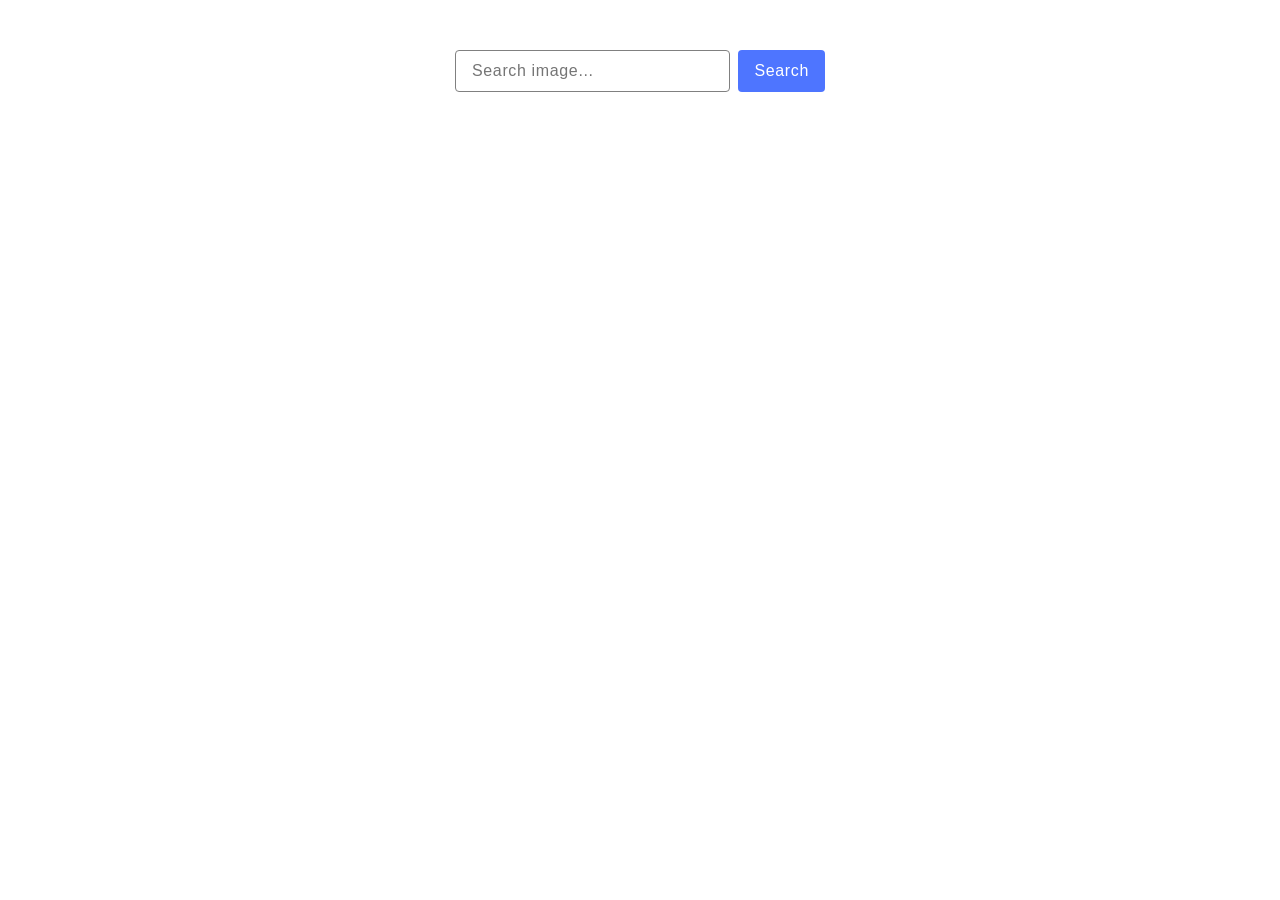
<file: src/index.html>
<!DOCTYPE html>
<html lang="en">
  <head>
    <meta charset="UTF-8" />
    <link rel="icon" type="image/svg+xml" href="/favicon.svg" />
    <meta name="viewport" content="width=device-width, initial-scale=1.0" />
    <title>Image Finder</title>
    <link rel="stylesheet" href="./css/styles.css" />
  </head>
  <body>
    <div class="form-container">
      <form class="search-form">
        <input
          class="search-input"
          type="text"
          name="search"
          placeholder="Search image..."
        />
        <button class="search-btn" type="submit">Search</button>
      </form>
    </div>
    <div class="list-container">
      <ul class="images-list"></ul>
    </div>
    <div class="load-more-container">
      <button class="load-more-btn" type="button">Load more...</button>
      <span class="loader"></span>
      <div class="info">
        <p>We're sorry, but you've reached the end of search results.</p>
      </div>
    </div>
    <script type="module" src="./main.js"></script>
  </body>
</html>
</file>
<file: src/css/styles.css>
body {
  font-family: "Montserrat", sans-serif;
  max-width: 1158px;
  padding-left: 16px;
  padding-right: 16px;
  margin: 50px auto;
}

img {
  display: block;
  width: 100%;
  height: 100%;
}

ul {
  margin: 0;
  padding: 0;
  list-style: none;
}

.form-container {
  max-width: 370px;
  margin: 0 auto;
}

.search-form {
  display: flex;
  gap: 8px;
}

.search-input {
  width: 272px;
  padding: 8px 16px;
  border: 1px solid #808080;
  border-radius: 4px;
  outline: none;
  font-size: 16px;
  line-height: 1.5;
  letter-spacing: 0.04em;
  color: #808080
}

.search-btn {
  border-radius: 4px;
  border: none;
  padding: 8px 16px;
  width: 90px;
  background-color: #4e75ff;
  color: #fff;
  font-weight: 500;
  font-size: 16px;
  line-height: 1.5;
  letter-spacing: 0.04em;
}

.search-btn:hover {
  background-color: #6c8cff;
}

.list-container {
  margin-top: 32px;
  margin-bottom: 32px;
}

.images-list {
  display: flex;
  justify-content: center;
  flex-wrap: wrap;
  gap: 24px;
}

.stats-list {
  display: flex;
  justify-content: space-around;
}

.image-item {
  flex-basis: calc((100% - 2 * 24px) / 3);
  transition: transform .2s;
}

.image-item:hover {
  transform: scale(1.1);
}

.card-wrapper {
  border: 1px solid #808080;
  border-radius: 8px;
  overflow: hidden;
}

.image-wrapper {
  height: 200px;
}

.card-content {
  padding: 4px 15px;
}

.stats-item div {
  display: flex;
  flex-direction: column;
  align-items: center;
}

.stats-item div > span:first-child {
  font-weight: bold;
}

.load-more-container {
  display: flex;
  align-items: center;
  flex-direction: column;
}

.load-more-btn {
  display: none;
  border-radius: 4px;
  border: none;
  padding: 8px 16px;
  width: 150px;
  background-color: #4e75ff;
  color: #fff;
  font-weight: 500;
  font-size: 16px;
  line-height: 1.5;
  letter-spacing: 0.04em;
}

.info {
  display: none;
}

/* css-loader */
.loader {
  transform: rotateZ(45deg);
  perspective: 1000px;
  border-radius: 50%;
  width: 48px;
  height: 48px;
  color: #4e75ff;
  display: none;
  margin: 0 auto;
}

.loader:before,
.loader:after {
  content: '';
  display: block;
  position: absolute;
  top: 0;
  left: 0;
  width: inherit;
  height: inherit;
  border-radius: 50%;
  transform: rotateX(70deg);
  animation: 1s spin linear infinite;
}
.loader:after {
  color: #FF3D00;
  transform: rotateY(70deg);
  animation-delay: .4s;
}

@keyframes rotate {
  0% {
    transform: translate(-50%, -50%) rotateZ(0deg);
  }
  100% {
    transform: translate(-50%, -50%) rotateZ(360deg);
  }
}

@keyframes rotateccw {
  0% {
    transform: translate(-50%, -50%) rotate(0deg);
  }
  100% {
    transform: translate(-50%, -50%) rotate(-360deg);
  }
}

@keyframes spin {
  0%,
  100% {
    box-shadow: .2em 0px 0 0px currentcolor;
  }
  12% {
    box-shadow: .2em .2em 0 0 currentcolor;
  }
  25% {
    box-shadow: 0 .2em 0 0px currentcolor;
  }
  37% {
    box-shadow: -.2em .2em 0 0 currentcolor;
  }
  50% {
    box-shadow: -.2em 0 0 0 currentcolor;
  }
  62% {
    box-shadow: -.2em -.2em 0 0 currentcolor;
  }
  75% {
    box-shadow: 0px -.2em 0 0 currentcolor;
  }
  87% {
    box-shadow: .2em -.2em 0 0 currentcolor;
  }
}
</file>
